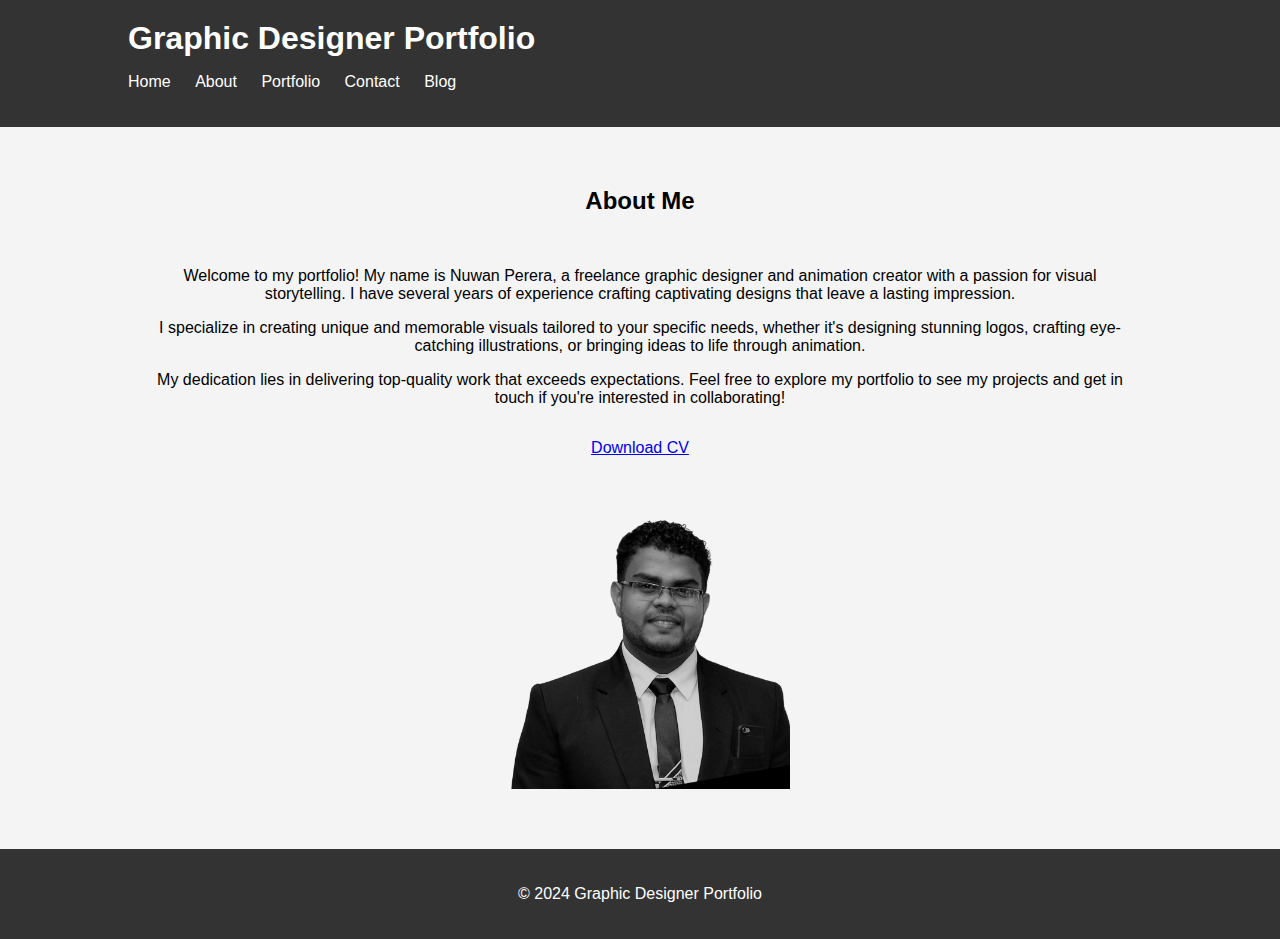
<file: about.html>
<!DOCTYPE html>
<html lang="en">
<head>
  <meta charset="UTF-8">
  <meta name="viewport" content="width=device-width, initial-scale=1.0">
  <title>About Me - Graphic Designer Portfolio</title>
  <link rel="stylesheet" href="styles.css">
  <style>
    /* Add your CSS styles for visual appeal here */
    .about-content {
      display: flex; /* Arrange text and image sections side-by-side */
      flex-wrap: wrap; /* Allow content to wrap on small screens */
    }
    .about-text {
      flex: 1 1 50%; /* Set width for text section */
      padding: 1rem;
    }
    .about-image {
      flex: 1 1 50%; /* Set width for image section */
      text-align: center; /* Center image horizontally */
      margin: 1rem; /* Add margin for spacing */
    }
    .cv-download {
      display: inline-block;
      margin-top: 1rem;
    }
  </style>
</head>
<body>

  <header>
    <div class="container">
      <h1>Graphic Designer Portfolio</h1>
      <nav>
        <ul>
          <li><a href="index.html">Home</a></li>
          <li><a href="about.html">About</a></li>
          <li><a href="portfolio.html">Portfolio</a></li>
          <li><a href="contact.html">Contact</a></li>
          <li><a href="blog.html">Blog</a></li>
        </ul>
      </nav>
    </div>
  </header>

  <section id="about">
    <div class="container">
      <h2>About Me</h2>

      <div class="about-content">
        <div class="about-text">
          <p>Welcome to my portfolio! My name is Nuwan Perera, a freelance graphic designer and animation creator with a passion for visual storytelling. I have several years of experience crafting captivating designs that leave a lasting impression.</p>
          <p>I specialize in creating unique and memorable visuals tailored to your specific needs, whether it's designing stunning logos, crafting eye-catching illustrations, or bringing ideas to life through animation.</p>
          <p>My dedication lies in delivering top-quality work that exceeds expectations. Feel free to explore my portfolio to see my projects and get in touch if you're interested in collaborating!</p>
          <a href="https://drive.google.com/uc?export=download&id=1nVPniGm0928T1eivKYXaJBo-N5sdKbq5" class="cv-download">Download CV</a>
        </div>
        <div class="about-image">
          <img src="Nuwan_Perera-removebg-preview.png" alt="Nuwan Perera - Graphic Designer and Animator" width="300px" height="300px">  </div>
      </div>

    </div>
  </section>

  <footer>
    <div class="container">
      <p>&copy; 2024 Graphic Designer Portfolio</p>
    </div>
  </footer>

</body>
</html>
</file>
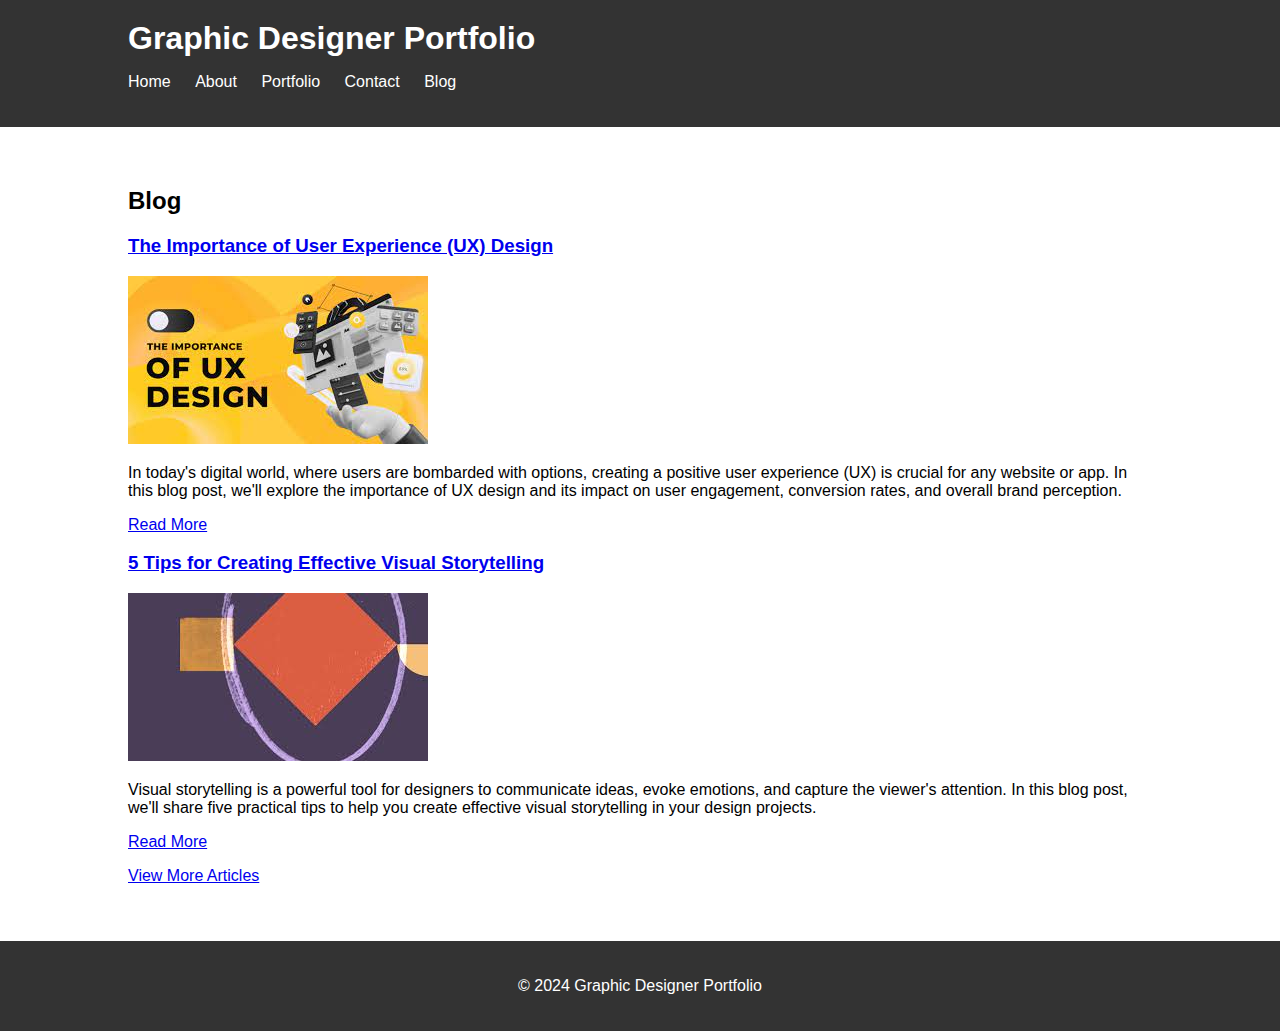
<file: blog.html>
<!DOCTYPE html>
<html lang="en">
<head>
  <meta charset="UTF-8">
  <meta name="viewport" content="width=device-width, initial-scale=1.0">
  <title>Blog - Graphic Designer Portfolio</title>
  <link rel="stylesheet" href="styles.css">
</head>
<body>

  <header>
    <div class="container">
      <h1>Graphic Designer Portfolio</h1>
      <nav>
        <ul>
          <li><a href="index.html">Home</a></li>
          <li><a href="about.html">About</a></li>
          <li><a href="portfolio.html">Portfolio</a></li>
          <li><a href="contact.html">Contact</a></li>
          <li><a href="blog.html">Blog</a></li>
        </ul>
      </nav>
    </div>
  </header>

  <section id="blog">
    <div class="container">
      <h2>Blog</h2>

      <article class="blog-post">
        <h3><a href="blog-post1.html">The Importance of User Experience (UX) Design</a></h3>
        <img src="importance of ux design.jpeg" alt="Blog post 1 thumbnail">
        <p>
          In today's digital world, where users are bombarded with options, creating a positive user experience (UX) is crucial for any website or app. 
          In this blog post, we'll explore the importance of UX design and its impact on user engagement, conversion rates, and overall brand perception.
        </p>
        <a href="blog-post1.html" class="read-more">Read More</a>
      </article>

      <article class="blog-post">
        <h3><a href="blog-post2.html">5 Tips for Creating Effective Visual Storytelling</a></h3>
        <img src="5 Tips for Creating Effective Visual Storytelling.jpeg" alt="Blog post 2 thumbnail">
        <p>
          Visual storytelling is a powerful tool for designers to communicate ideas, evoke emotions, and capture the viewer's attention. 
          In this blog post, we'll share five practical tips to help you create effective visual storytelling in your design projects.
        </p>
        <a href="blog-post2.html" class="read-more">Read More</a>
      </article>

      <p class="more-posts">
        <a href="#">View More Articles</a>
      </p>
    </div>
  </section>

  <footer>
    <div class="container">
      <p>&copy; 2024 Graphic Designer Portfolio</p>
    </div>
  </footer>

</body>
</html>
</file>
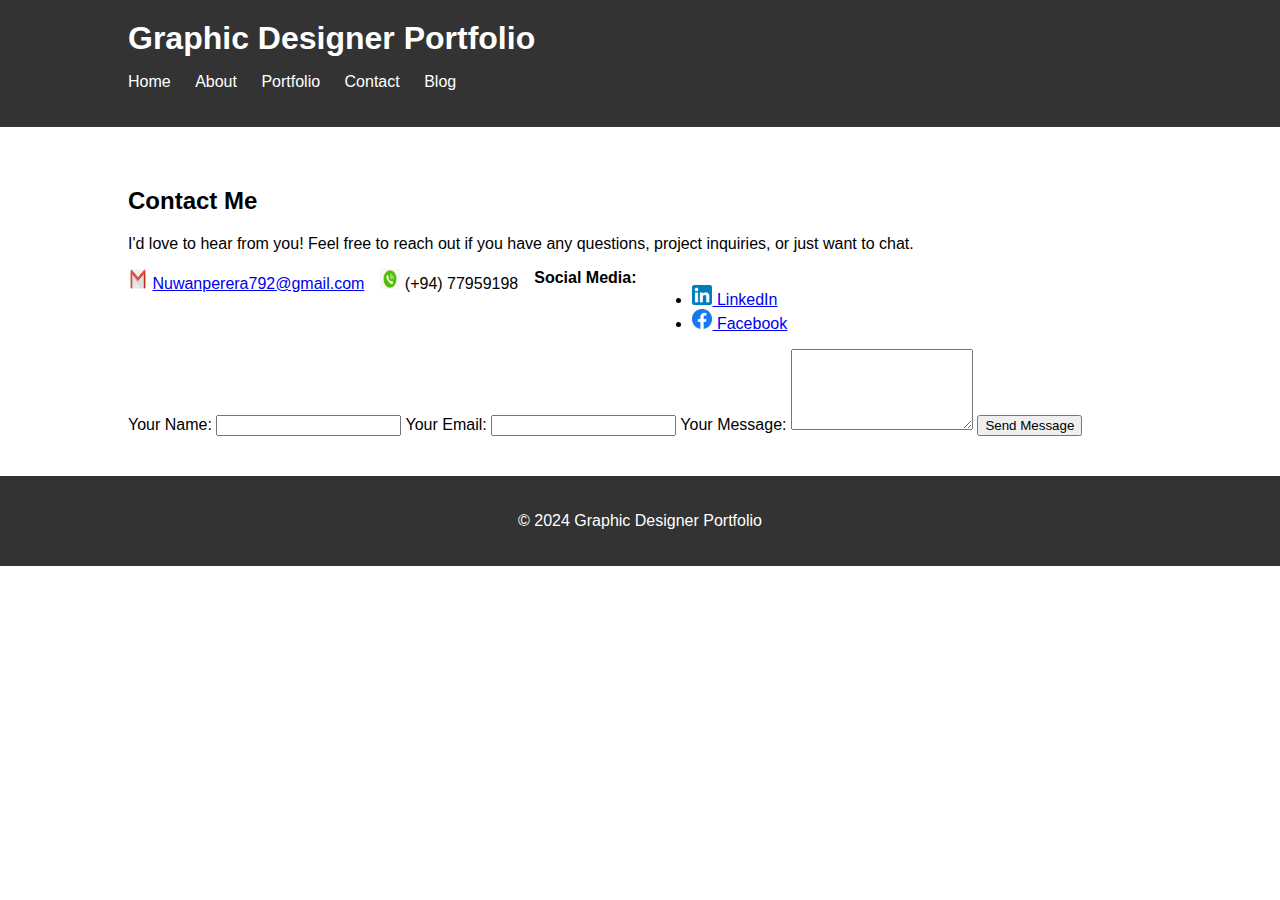
<file: contact.html>
<!DOCTYPE html>
<html lang="en">
<head>
  <meta charset="UTF-8">
  <meta name="viewport" content="width=device-width, initial-scale=1.0">
  <title>Contact Me - Graphic Designer Portfolio</title>
  <link rel="stylesheet" href="styles.css">
  <style>
    /* Add your CSS styles for visual appeal here */
    .contact-info {
      display: flex; /* Arrange elements horizontally */
      flex-wrap: wrap; /* Allow elements to wrap on small screens */
      gap: 1rem; /* Add spacing between elements */
    }
    .contact-info p {
      margin: 0; /* Remove default margin for better spacing */
    }
    .contact-info img {
      width: 20px;
      height: 20px; /* Adjust image size as needed */
    }
    .contact-form {
      /* Add styles for form elements and layout */
    }
    .success-message,
    .error-message {
      display: none; /* Hide messages initially */
      /* Add styles for success/error messages */
    }
  </style>
</head>
<body>
  <header>
    <div class="container">
      <h1>Graphic Designer Portfolio</h1>
      <nav>
        <ul>
          <li><a href="index.html">Home</a></li>
          <li><a href="about.html">About</a></li>
          <li><a href="portfolio.html">Portfolio</a></li>
          <li><a href="contact.html">Contact</a></li>
          <li><a href="blog.html">Blog</a></li>
        </ul>
      </nav>
    </div>
  </header>

  <section id="contact">
    <div class="container">
      <h2>Contact Me</h2>
      <p>I'd love to hear from you! Feel free to reach out if you have any questions, project inquiries, or just want to chat.</p>

      <div class="contact-info">
        <p>
          <img src="Email.logo.jpg" alt="Email icon">
          <a href="Nuwanperera792@gmail.com">Nuwanperera792@gmail.com</a>
        </p>
        <p>
          <img src="call logo.jpeg" alt="Phone icon">
          (+94) 77959198
        </p>
        <p>
          <strong>Social Media:</strong>
        </p>
        <ul>
          <li>
            <a href="linkedin.com/in/nuwan-perera-a356751b7">
              <img src="LinkedIn_icon.svg.png" alt="LinkedIn icon">
              LinkedIn
            </a>
          </li>
          <li>
            <a href="https://www.facebook.com/profile.php?id=100016674578165">
              <img src="facebook_logo.png" alt="facebook icon">
              Facebook
            </a>
          </li>
        </ul>
      </div>

      <form id="contact-form">
        <label for="name">Your Name:</label>
        <input type="text" id="name" name="name" required>

        <label for="email">Your Email:</label>
        <input type="email" id="email" name="email" required>

        <label for="message">Your Message:</label>
        <textarea id="message" name="message" rows="5" required></textarea>

        <button type="submit">Send Message</button>
      </form>

      <p class="success-message">Your message has been sent successfully!</p>
      <p class="error-message">There was an error sending your message. Please try again later.</p>
    </div>
  </section>

  <footer>
    <div class="container">
      <p>&copy; 2024 Graphic Designer Portfolio</p>
    </div>
  </footer>

  </body>
</html>
</file>
<file: styles.css>
body {
    font-family: Arial, sans-serif;
    margin: 0;
    padding: 0;
}

.container {
    width: 80%;
    margin: 0 auto;
}

header {
    background-color: #333;
    color: #fff;
    padding: 20px 0;
}

header h1 {
    margin: 0;
}

nav ul {
    list-style-type: none;
    padding: 0;
}

nav ul li {
    display: inline;
    margin-right: 20px;
}

nav ul li a {
    color: #fff;
    text-decoration: none;
}

section {
    padding: 40px 0;
}

#about {
    background-color: #f4f4f4;
    text-align: center;
}

#portfolio {
    text-align: center;
}

footer {
    background-color: #333;
    color: #fff;
    text-align: center;
    padding: 20px 0;
}
</file>
